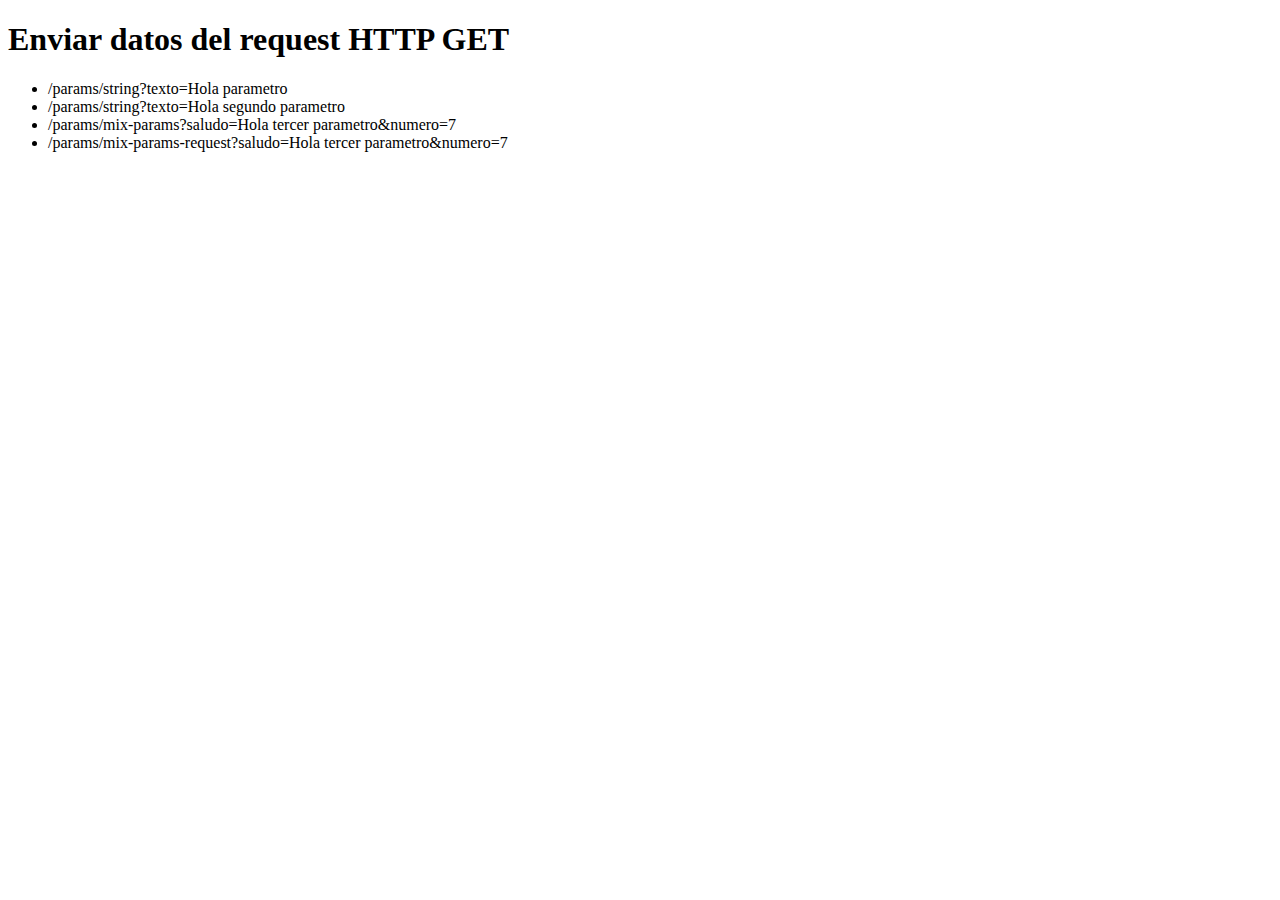
<file: src/main/resources/templates/params/index.html>
<!DOCTYPE html>
<html xmlns:th="http://www3thymeleaf.org">
<head>
<meta charset="UTF-8" />
<title>Enviar datos del request HTTP GET</title>
</head>
<body>
<h1>Enviar datos del request HTTP GET</h1>
<ul>
<li>
<a th:href="@{/params/string(texto='Hola parametro')}">/params/string?texto=Hola parametro</a>
</li>
<li>
<a th:href="@{/params/string(texto='Hola segundo parametro')}">/params/string?texto=Hola segundo parametro</a>
</li>
<li>
<a th:href="@{/params/mix-params(saludo='Hola tercer parametro', numero=7)}">/params/mix-params?saludo=Hola tercer parametro&numero=7</a>
</li>
<li>
<a th:href="@{/params/mix-params-request(saludo='Hola tercer parametro', numero=7)}">/params/mix-params-request?saludo=Hola tercer parametro&numero=7</a>
</li>
</ul>
</body>
</html>
</file>
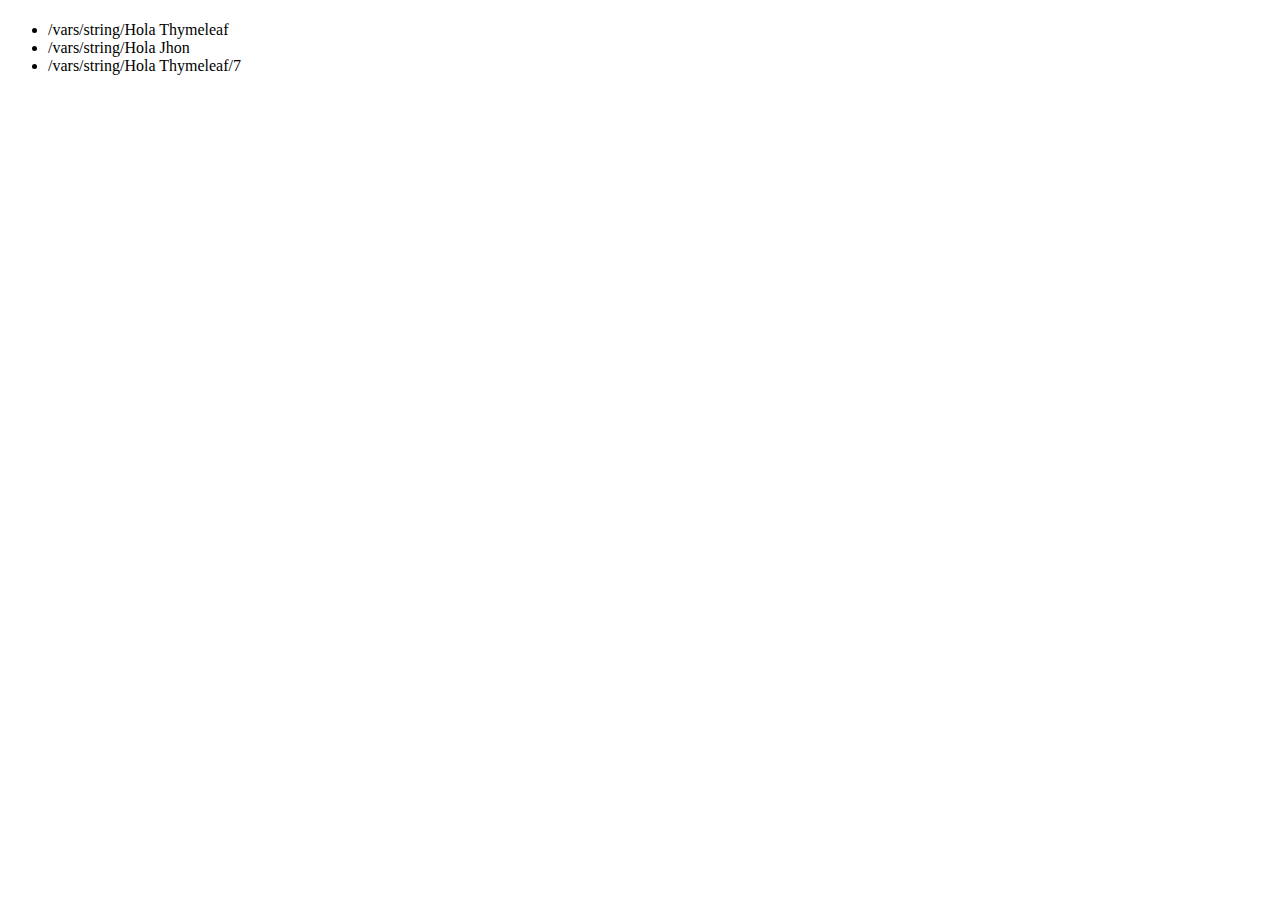
<file: src/main/resources/templates/vars/index.html>
<!DOCTYPE html>
<html xmlns:th="http://www3thymeleaf.org">
<head>
<meta charset="UTF-8" />
<title th:text="${titulo}"></title>
</head>
<body>
<h1 th:text="${titulo}"></h1>
<ul>
<li><a th:href="@{/vars/string/} + 'Hola Thymeleaf'">/vars/string/Hola Thymeleaf</a></li>
<li><a th:href="@{/vars/string/} + 'Hola Jhon'">/vars/string/Hola Jhon</a></li>
<li><a th:href="@{/vars/string/} + 'Saludos Thymeleaf' + '/' + 7">/vars/string/Hola Thymeleaf/7</a></li>
</ul>
</body>
</html>
</file>
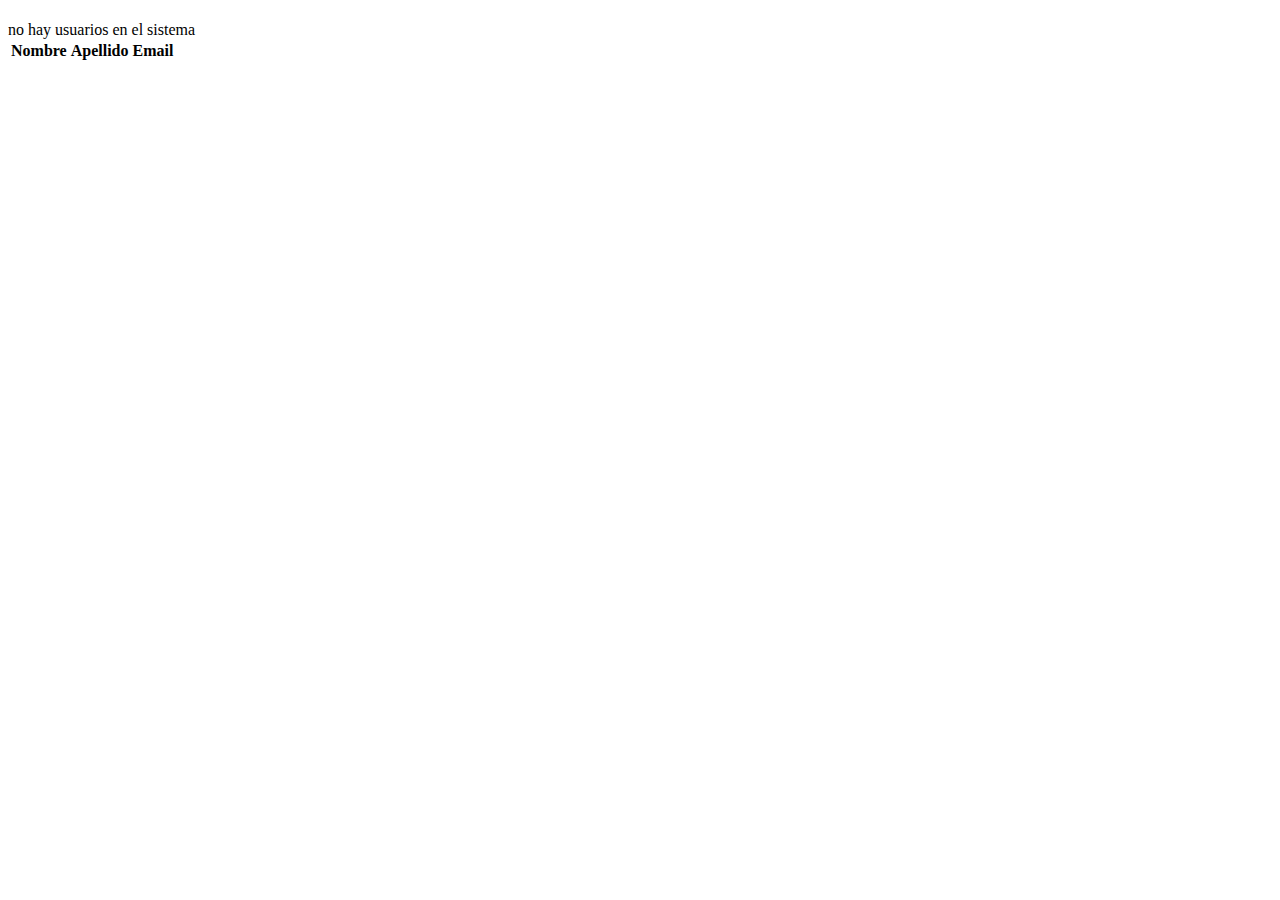
<file: src/main/resources/templates/listar.html>
<!DOCTYPE html>
<html xmlns:th="http://www.thymeleaf.org">
<head>
<meta charset="UTF-8">
<title th:text="${titulo}"></title>
</head>
<body>
	<h1 th:text="${titulo}"></h1>

	<div th:if="${usuarios.size()==0}">no hay usuarios en el sistema</div>

	<table th:if="${usuarios.size()>0}">
		<thead>
			<tr>
				<th>Nombre</th>
				<th>Apellido</th>
				<th>Email</th>
			</tr>
		</thead>
		<tbody>
			<tr th:each="usuario: ${usuarios}">
				<th th:text="${usuario.nombre}"></th>
				<th th:text="${usuario.apellido}"></th>
				<th th:text="${usuario.email}"></th>
			</tr>
		</tbody>
	</table>
</body>
</html>
</file>
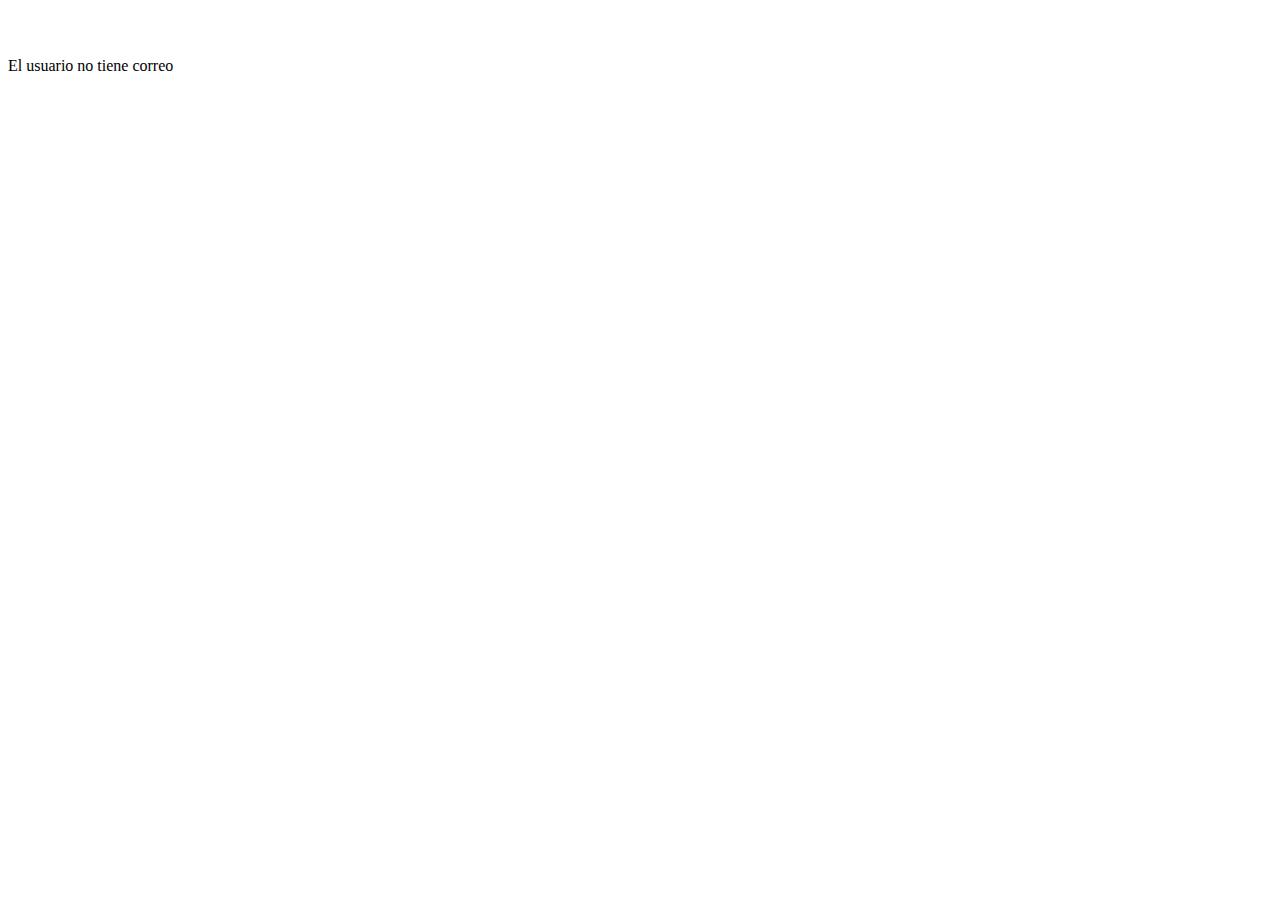
<file: src/main/resources/templates/perfil.html>
<!DOCTYPE html>
<html xmlns:th="http://www.thymeleaf.org">
<head>
<meta charset="UTF-8">
<title th:text="${titulo}"></title>
</head>
<body>
<h1 th:text="${titulo}"></h1>
<span th:text="${usuario.nombre}"></span>
<span th:text="${usuario.apellido}"></span></br>
<span th:if="${usuario.email}" th:text="${usuario.email}"></span><br/>
<span th:if="${usuario.email == null}">El usuario no tiene correo</span>
</body>
</html>
</file>
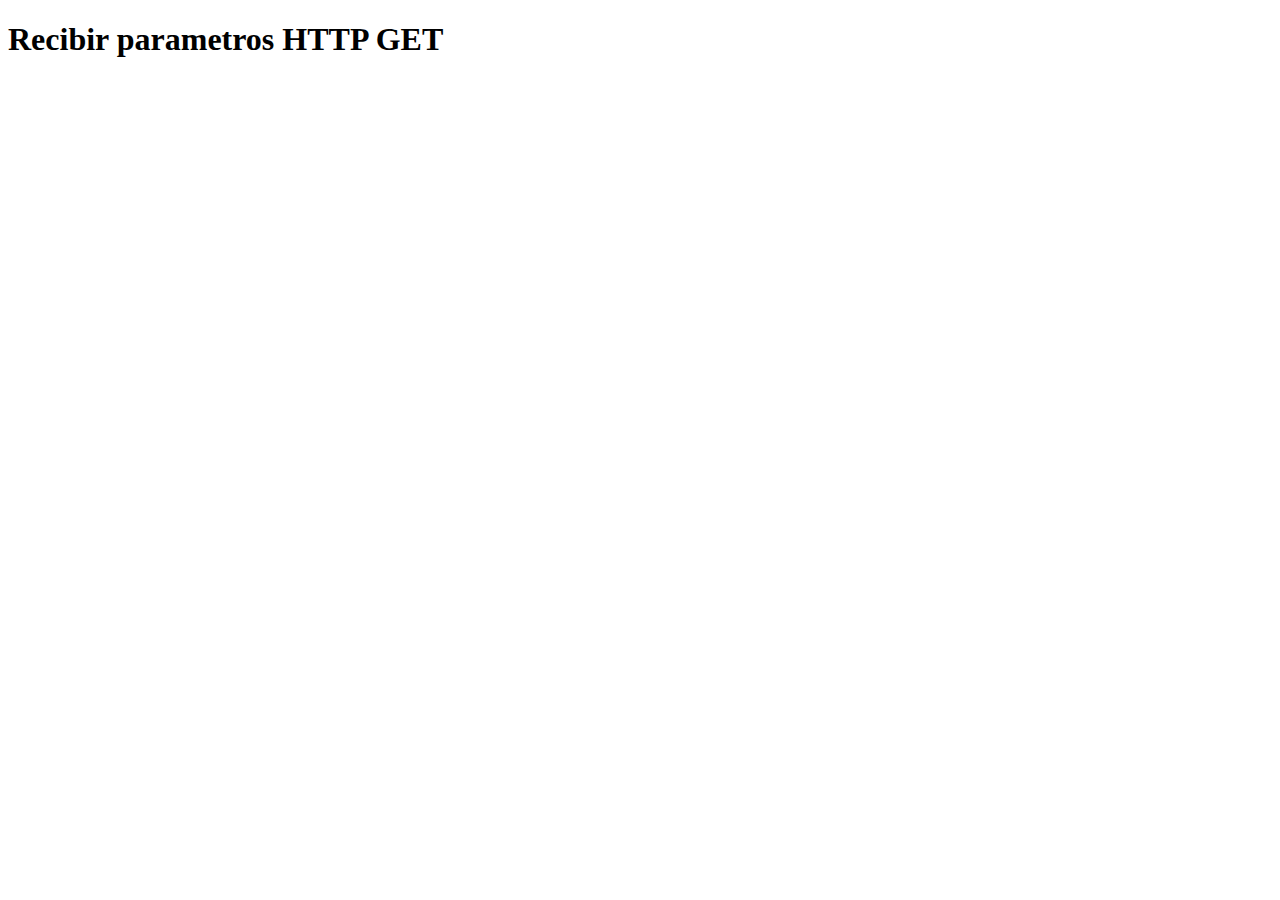
<file: src/main/resources/templates/params/ver.html>
<!DOCTYPE html>
<html xmlns:th="http://www3thymeleaf.org">
<head>
<meta charset="UTF-8" />
<title>Recibir parametros HTTP GET</title>
</head>
<body>
	<h1>Recibir parametros HTTP GET</h1>
	<div th:text="${resultado}"></div>
</body>
</html>
</file>
